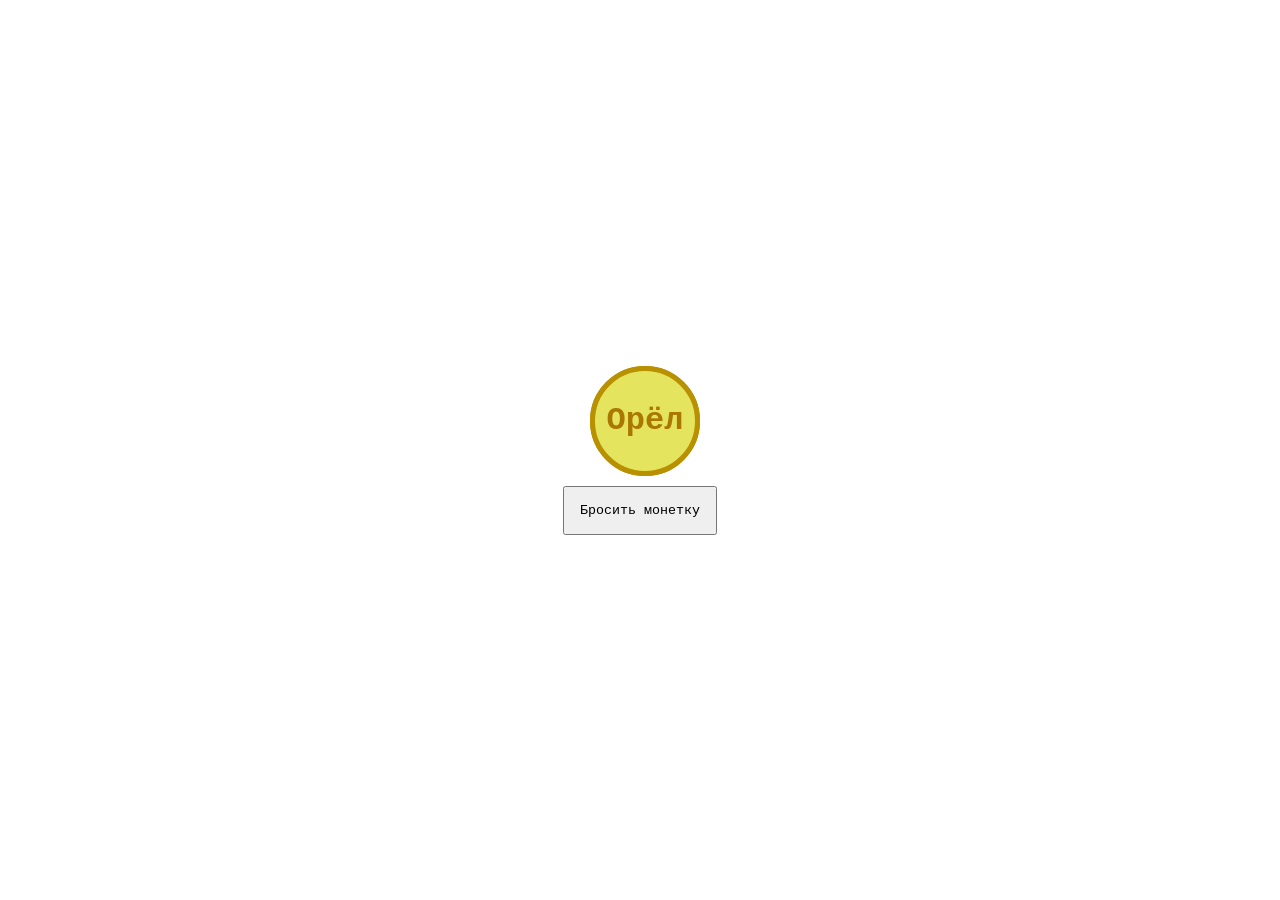
<file: zad18/index.html>
<!DOCTYPE html>
<html lang="en">
<head>
    <meta charset="UTF-8">
    <meta name="viewport" content="width=device-width, initial-scale=1.0">
    <link rel="stylesheet" href="css/style.css">
    <title>zad18</title>
</head>
<body>
    <main>
        <div class="coin">
            <div class="coin-front">Орёл</div>
            <div class="coin-back">Решка</div>
        </div>
        <button class="coin-btn">Бросить монетку</button>
    </main>
    <script src="js/script.js"></script>
</body>
</html>
</file>
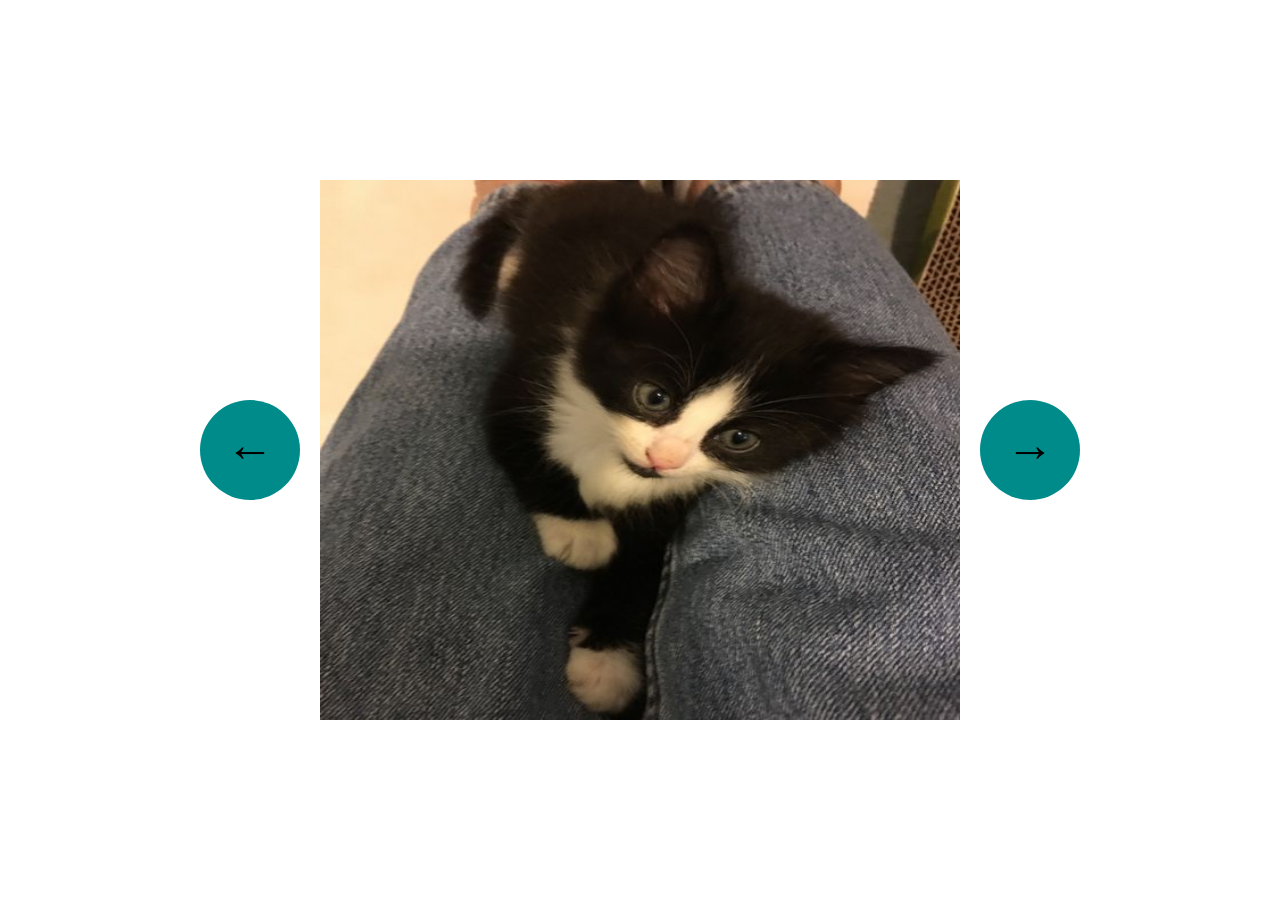
<file: zad2/index.html>
<!DOCTYPE html>
<html lang="en">
<head>
    <meta charset="UTF-8">
    <meta name="viewport" content="width=device-width, initial-scale=1.0">
    <link rel="stylesheet" href="css/style.css">
    <title>zad2</title>
</head>
<body>
    <main>
        <button class="left-btn">&larr;</button>
        <div class="container">
            <div class="carousel">
                <img src="images/kitty3.jpg" alt="1">
                <img src="images/kitty4.jpg" alt="2">
                <img src="images/kitty5.jpg" alt="3">
            </div>
        </div>
        <button class="right-btn">&rarr;</button>
    </main>
    <script src="js/script.js"></script>
</body>
</html>
</file>
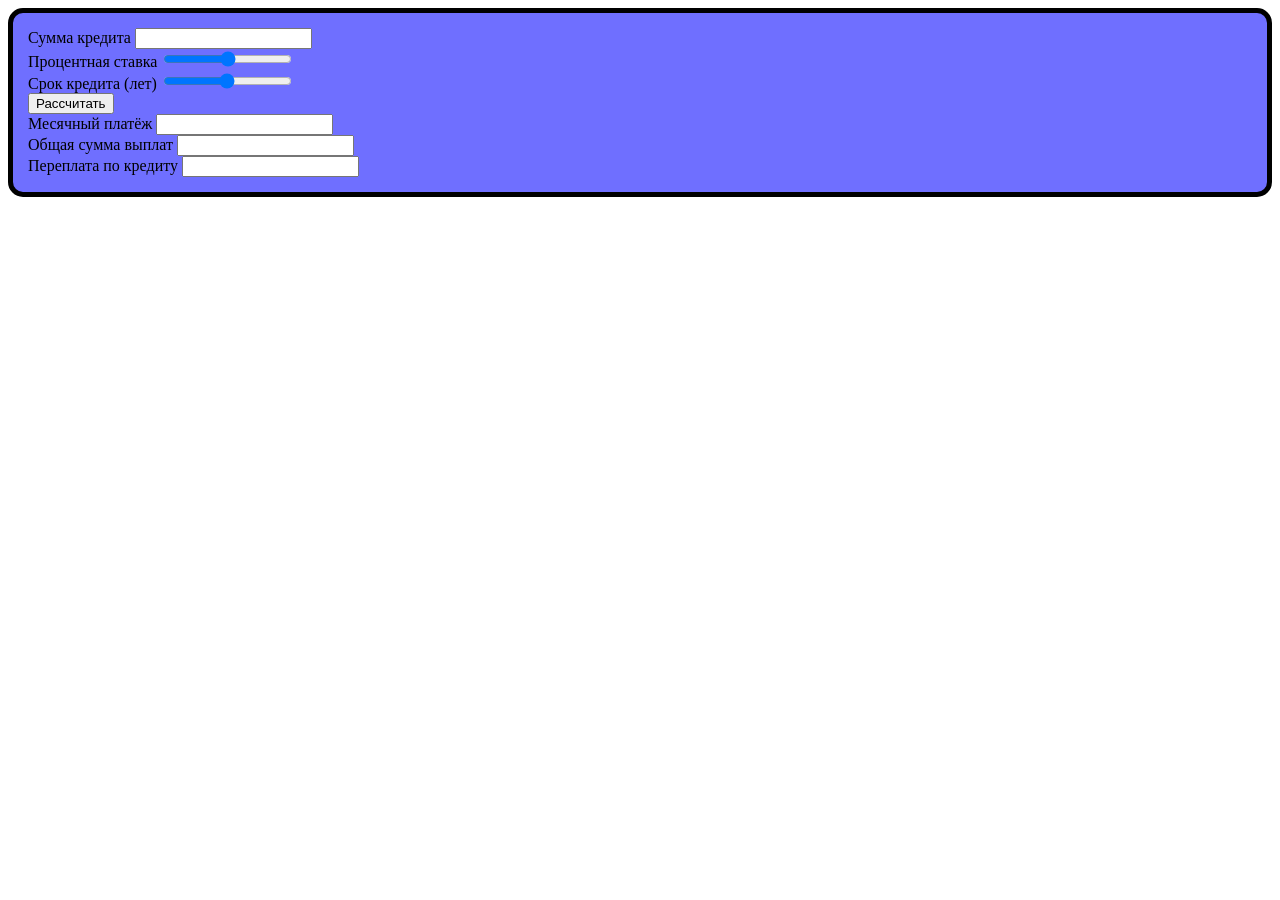
<file: zad24/index.html>
<!DOCTYPE html>
<html lang="ru">
<head>
    <meta charset="UTF-8">
    <meta name="viewport" content="width=device-width, initial-scale=1.0">
    <link rel="stylesheet" href="css/style.css">
    <title>Кредитный калькулятор</title>
</head>
<body>
    <main>
        <div class="container">
            <div class="container-item">
                <label for="sum">Сумма кредита</label>
                <input type="text" id="sum">
            </div>
            <div class="container-item">
                <label for="prc">Процентная ставка
                    <span class="prc"></span>
                </label>
                <input type="range" id="prc" min="2" max="18" step="0.1">
            </div>
            <div class="container-item">
                <label for="year">Срок кредита (лет) 
                    <span class="year"></span>
                </label>
                <input type="range" id="year" min="1" max="15" step="1">
            </div>
            <button class="btn">Рассчитать</button>

            <div class="container-item">
                <label for="monthpay">Месячный платёж</label>
                <input type="text" id="monthpay" readonly>
            </div>
            <div class="container-item">
                <label for="pay">Общая сумма выплат</label>
                <input type="text" id="pay" readonly>
            </div>
            <div class="container-item">
                <label for="overpay">Переплата по кредиту</label>
                <input type="text" id="overpay" readonly>
            </div>
        </div>
    </main>
    <script src="js/script.js"></script>
</body>
</html>
</file>
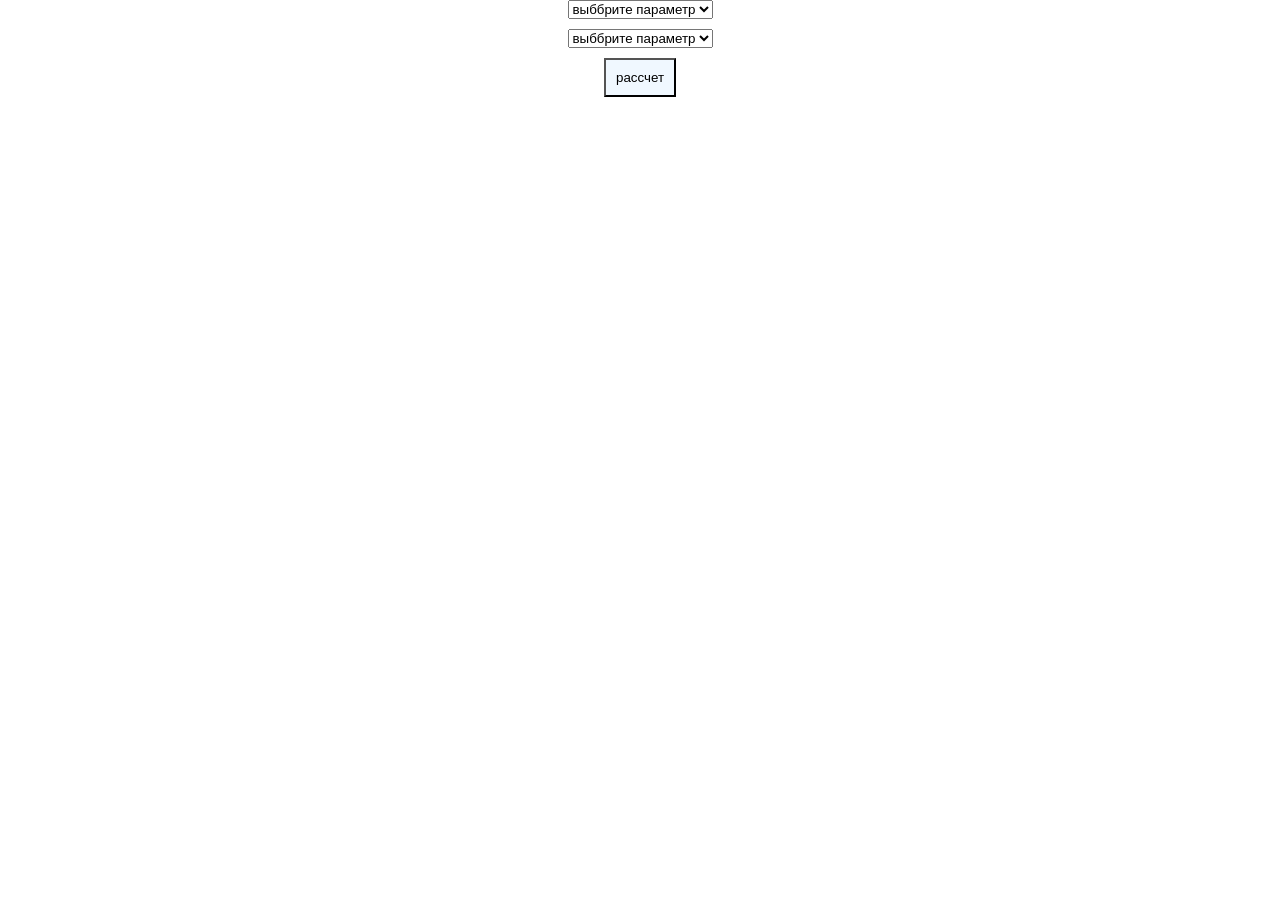
<file: zad8/index.html>
<!DOCTYPE html>
<html lang="ru">
<head>
    <meta charset="UTF-8">
    <meta name="viewport" content="width=device-width, initial-scale=1.0">
    <link rel="stylesheet" href="style.css">
    <title>Конвертер размеров</title>
</head>
<body>
    <main>
        <select id="from_value">
            <option value="n" disabled selected hidden> выббрите параметр</option>
            <option value="m"> метр</option>
            <option value="in">дюйм</option>
            <option value="ft">фут</option>
            <option value="yd">ярд</option>
        </select>

        <select id="to_value">
            <option value="n" disabled selected hidden> выббрите параметр</option>
            <option value="m"> метр</option>
            <option value="in">дюйм</option>
            <option value="ft">фут</option>
            <option value="yd">ярд</option>
        </select>
        <button class="btn"> рассчет</button>
        <p class="result"></p>
    </main>
</body>
<script src="js.js"></script>
</html>
</file>
<file: zad18/css/style.css>
* {
    margin: 0;
    padding: 0;
    font-family: 'Courier New', Courier, monospace;
}
main {
    width: 100%;
    height: 100vh;
    display: flex;
    flex-direction: column;
    align-items: center;
    justify-content: center;
    gap: 20px;
}
.coin {
    position: relative;
    width: 100px;
    height: 100px;
    transition: 1s;
}
.coin-back,
.coin-front {
    position: absolute;
    width: 100%;
    height: 100%;
    background-color: rgb(228, 228, 94);
    border-radius: 50%;
    color: #aa7700;
    border: 5px solid rgb(185, 145, 0);
    display: flex;
    justify-content: center;
    align-items: center;
    font-size: 2em;
    font-weight: bold;
}
.coin-front {
    z-index: 1;
}
.coin-btn {
    padding: 15px;
}
</file>
<file: zad2/css/style.css>
* {
    margin: 0;
    padding: 0;
}
main {
    height: 100vh;
    width: 100%;
    display: flex;
    align-items: center;
    justify-content: center;
    gap: 20px;
}
.container {
    width: 50%;
    height: 60%;
    overflow: hidden;
}
.carousel {
    width: 100%;
    height: 100%;
    white-space: nowrap;
    transition: 0.5s;
    /*animation: animation 5s infinite ease-in-out;*/
}
.carousel img {
    width: 100%;
    height: 100%;
}
/*@keyframes animation {
    0%, 20%, 100% {
        transform: translateX(0);
    }
    30%, 50% {
        transform: translateX(-100%);
    }
    60%, 80% {
        transform: translateX(-201%);
    }
}*/
.left-btn,
.right-btn {
    background-color:darkcyan;
    cursor: pointer;
    width: 100px;
    height: 100px;
    border: none;
    font-size: 3em;
    border-radius: 50%;
}
</file>
<file: zad24/css/style.css>
.container {
    align-items: center;
    background-color: rgb(111, 111, 255);
    padding: 15px;
    border: 5px black solid;
    border-radius: 15px;
}
</file>
<file: zad8/style.css>
*
{
    padding: 0;
    margin: 0;
}
main
{
    display: flex;
    justify-content: center;
    align-items: center;
    align-content: center;
    flex-direction: column;
    gap:10px;
}
.btn
{
    padding: 10px;
    background-color: aliceblue;
}
</file>
